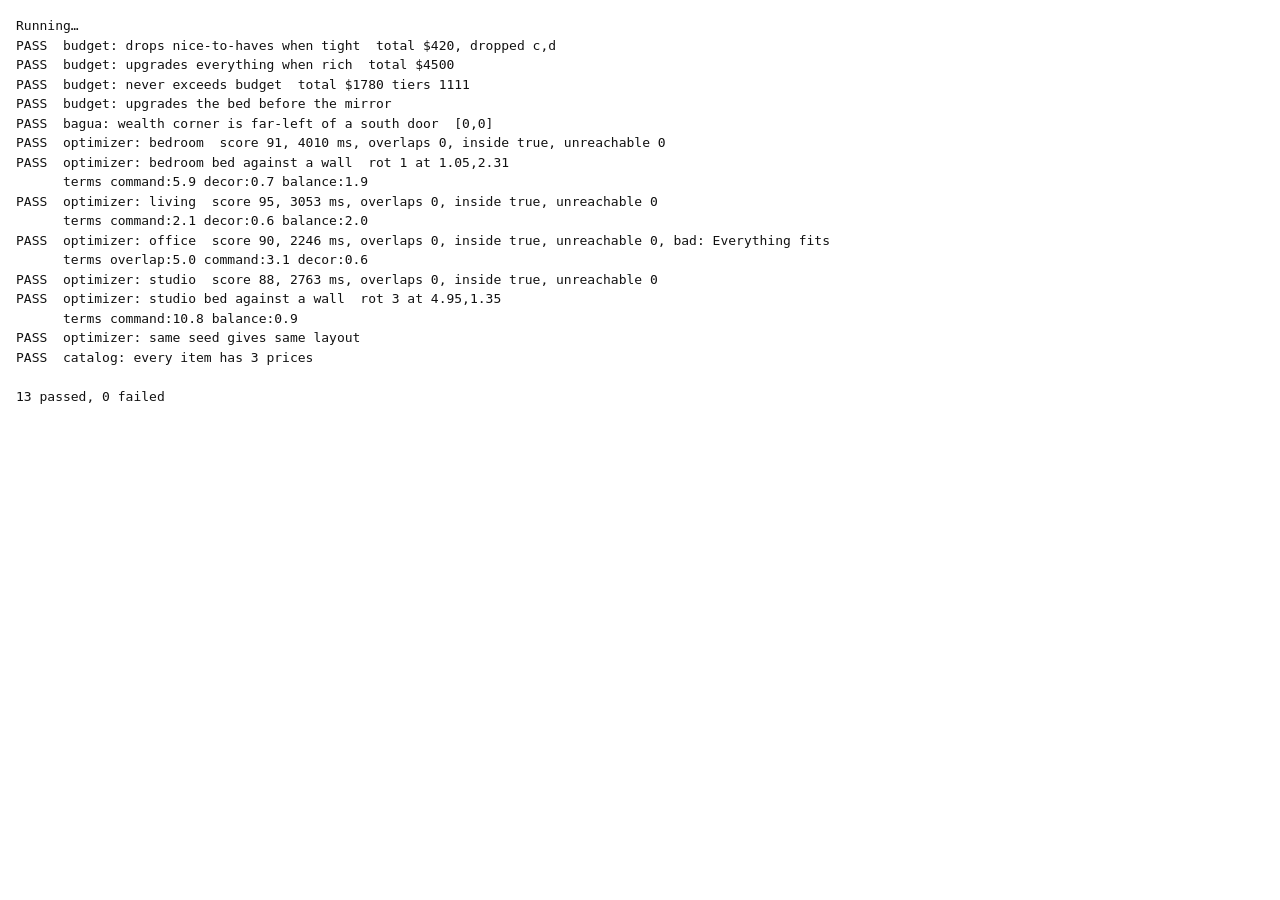
<file: tests/selftest.html>
<!doctype html>
<html lang="en">
<head>
  <meta charset="utf-8" />
  <meta name="viewport" content="width=device-width, initial-scale=1" />
  <title>ChiSpace self-test</title>
  <style>
    body { font: 13px/1.5 ui-monospace, Consolas, monospace; margin: 16px; background: #fff; color: #111; }
    @media (prefers-color-scheme: dark) { body { background: #111; color: #eee; } }
  </style>
</head>
<body>
  <pre id="out">Running…
</pre>
  <script type="module">
    import { run } from './selftest.js';
    const out = document.getElementById('out');
    window.selftest = new Promise((r) => setTimeout(r, 50)).then(() => run((line) => { out.textContent += line + '\n'; }))
      .catch((e) => { out.textContent += 'ERROR ' + e.stack; return { error: String(e) }; });
  </script>
</body>
</html>
</file>
